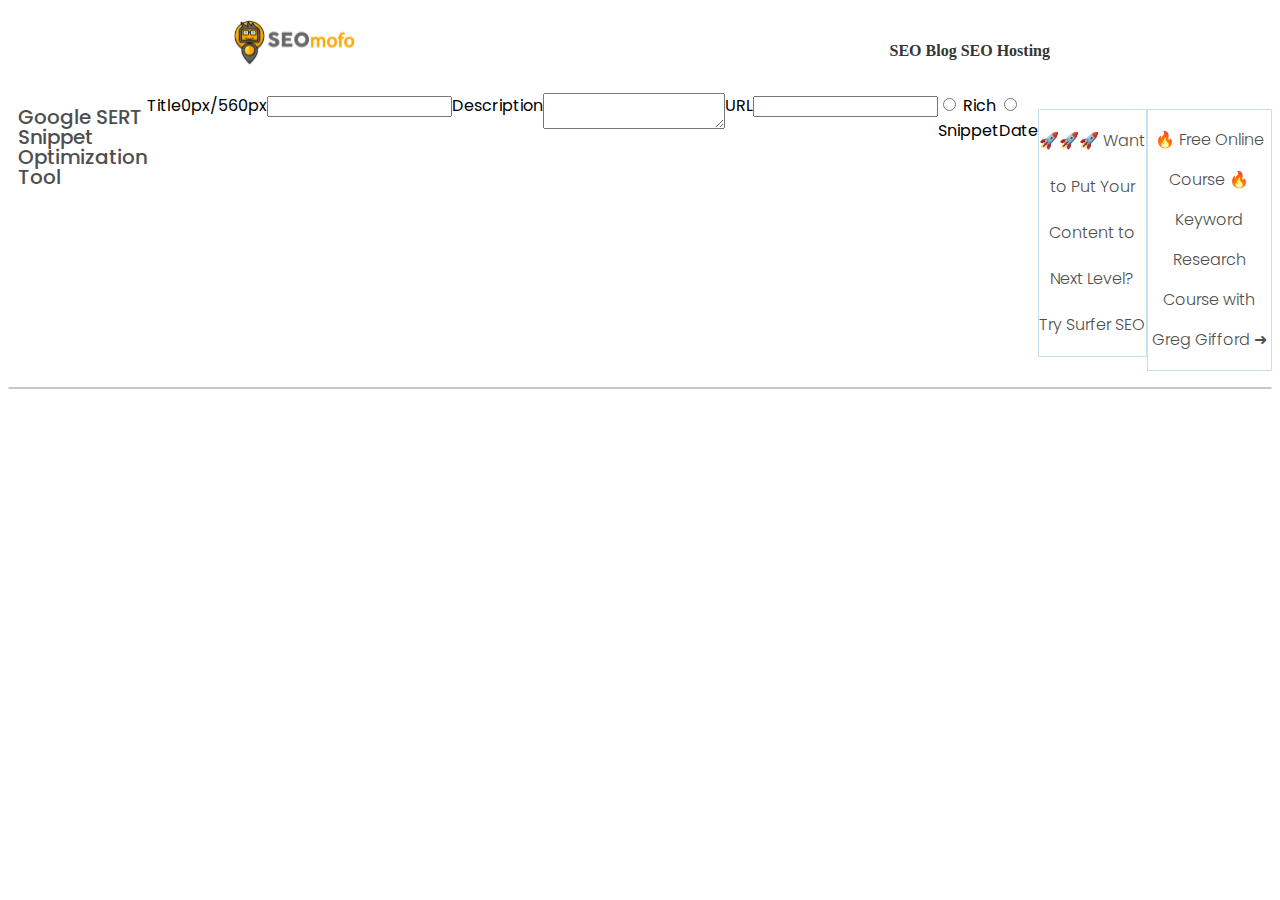
<file: index1.html>
<!doctype html>
<html lang="en">
<head>
	<title>Mobile-First Responsive Web Design</title>
	<meta charset="utf-8">
	<meta name="viewport" content="width=device-width, initial-scale=1" />
	<meta name="HandheldFriendly" content="true">
    <link rel="stylesheet" href="https://cdnjs.cloudflare.com/ajax/libs/font-awesome/4.7.0/css/font-awesome.min.css">
    <link href="https://cdn.jsdelivr.net/npm/bootstrap@5.0.0-beta1/dist/css/bootstrap.min.css" rel="stylesheet" integrity="sha384-giJF6kkoqNQ00vy+HMDP7azOuL0xtbfIcaT9wjKHr8RbDVddVHyTfAAsrekwKmP1" crossorigin="anonymous">
    <link rel="stylesheet" type="text/css" href="style.css" media="screen, handheld" />
    <style>
        @import url('https://fonts.googleapis.com/css2?family=Poppins:wght@500&display=swap');
        </style>
</head>
<body id="page">
        <header role="banner">
            <div>
                <div class="topnav">
                    <a href="#home" class="active"><img src="images/logo1.svg" alt="logo" /></a></a>
                    <div id="myLinks">
                        <a href="#seo-blog">SEO Blog</a>
                        <a href="#seo-hosting">SEO Hosting</a>
                    </div>
                    <a href="javascript:void(0);" class="icon" onclick="myFunction()">
                        <i class="fa fa-bars hanvergbtn"></i>
                    </a>
                </div>
                
            </div>
        </header> 

   
        <div class="c-contain">
            <div class="banner-left">

            </div>
            <div class="center-area">
                <div class="contain">
                    <form class= "main">
                        <p class='m-intro'>Google SERT Snippet Optimization Tool</p>
                        <label for="basic-url" class="form-label h-title">Title</label>
                        <span class="s-width">0px/560px</span>
                        <div class="input-group input-group-sm mb-3">
                            <input type="text" class="form-control t-title" aria-label="Sizing example input" aria-describedby="inputGroup-sizing-sm">
                        </div>
                        <label for="basic-url" class="form-label h-desc">Description</label>
                        <div class="input-group input-group-sm mb-3">
                            <textarea class="form-control t-desc" aria-label="Sizing example input" aria-describedby="inputGroup-sizing-sm"></textarea>
                        </div>
                        <label for="basic-url" class="form-label h-url">URL</label>
                        <div class="input-group input-group-sm mb-3">
                            <input type="text" class="form-control t-url" aria-label="Sizing example input" aria-describedby="inputGroup-sizing-sm">
                        </div>
                        <div class="form-check">
                            <input class="form-check-input" type="radio" name="flexRadioDefault" id="flexRadioDefault1">
                            <label class="form-check-label" for="flexRadioDefault1">
                            Rich Snippet
                            </label>
                        </div>
                        <div class="form-check">
                            <input class="form-check-input" type="radio" name="flexRadioDefault" id="flexRadioDefault1">
                            <label class="form-check-label" for="flexRadioDefault1">
                            Date
                            </label>
                        </div>
                        <div class="row sufer-seo-area" >
                            <p class="text-start sufer-text">🚀🚀🚀 Want to Put Your Content to Next Level? Try Surfer SEO</p>
                        </div>
                        <div class="row search-course-area" >
                            <p class="text-start course-text">🔥 Free Online Course 🔥 Keyword Research Course with Greg Gifford ➜</p>
                        </div>
                    </form>
                </div>
             
            </div>
            <div class="banner-right">

            </div>
           
        </div>
    

    <div id="serp_preview" class="row">
        <!-- <div id="top_bar">
          <img src="images/google_logo.svg" id="google_logo" alt="Google Logo"> <div id="search_div"><div id="search_input" contenteditable="true"></div><div id="search_categories"><div class="search_cat_active">All</div><div class="search_cat" style="margin-left: 50px;">Images</div><div class="search_cat">Videos</div><div class="search_cat">News</div><div class="search_cat">Maps</div><div class="search_cat">More</div><div class="mode_cat" id="mode_mobile"><i class="material-icons">phone_iphone</i><span style="display:block; font-size: 10px;">Mobile</span></div><div class="mode_cat mode_active" style="padding-left: 0px;" id="mode_desktop"><i class="material-icons">desktop_windows</i><span style="display:block; font-size: 10px;">Desktop</span></div></div></div>
        </div>
        <div id="serp_result_mobile" style="background-color: rgb(255, 255, 255); font-size: 14px; line-height: 20px; box-shadow: rgba(32, 33, 36, 0.28) 0px 1px 6px; border-radius: 8px; width: 359px; margin: 50px auto 0px; display: none;">
        </div> -->
    </div>







    <script type="text/javascript" src="js/init.js"></script>
</body>
</html>
</file>
<file: style.css>
@font-face {
    font-family: 'Poppins';
    src: url('css/Poppins-Medium.ttf') format('truetype');
}

html {
    box-sizing: border-box;
}

body {
    font-family: 'Poppins', sans-serif;
}

h2 {
    font-size: 24px !important;
    font-style: normal;
    font-weight: 600 !important;
    line-height: 34px !important;
    letter-spacing: 0em;
    text-align: left;
}

h3 {
    font-family: Poppins;
    font-size: 18px;
    font-style: normal;
    font-weight: 500;
    line-height: 34px;
    letter-spacing: 0em;
    text-align: left;
}

p {
    font-family: Poppins;
    font-size: 14px;
    font-style: normal;
    font-weight: 400;
    line-height: 30px;
    letter-spacing: 0em;
    text-align: left;
    color: #4F4F4F;
}

.main {
    max-width: 1600px;
    margin: auto;
    background: #fff;
    display: flex;
}

.google-logo-part {
    width: 70px;
    height: 50px;
}

#myLinks {
    width: 100%;
    display: block;
    margin: 30px 0;
    text-align: right;
}

#myLinks .logo-img {
    margin: 0 3px;
}

#myLinks .active {
    color: #FFA600;
}

header {
    width: 100%;
    margin: auto;
    background: #fff;
}

#seo-blog {
    padding: 0 58px;
}

.fa {
    display: none !important;
}

#myLinks a {
    color: #353535;
    text-decoration: none;
    font-family: Montserrat !important;
    font-style: normal !important;
    font-weight: 600 !important;
    font-size: 16px !important;
    line-height: 24px !important;
}

.topnav {
    display: flex;
    max-width: 900px;
    margin: 0 auto;
}

.m-nav a:hover,
.m-nav a:active {
    color: #FFA600 !important;
    text-decoration: underline;
}

.hanvergbtn {
    margin: 25px 13px;
    color: black !important;
}

.advs-left {
    width: 20%;
    max-width: 300px;
    margin: 0 27px;
}

.advs-txt {
    font-family: Poppins;
    font-size: 40px;
    font-style: normal;
    font-weight: 300;
    line-height: 40px;
    letter-spacing: 0em;
    text-align: center;
    color: #000000;
}

.advs-right {
    width: 20%;
    max-width: 300px;
    margin: 0 27px;
}

.advs-left img,
.advs-right img {
    max-width: 100%;
    height: auto;
    background: #C4C4C4;
}

.center-form {
    max-width: 920px;
    width: 58%;
    margin: 0 auto;
}

.form-wrapper {
    max-width: 892px;
    background: #FFFFFF;
    border: 1px solid #D9ECF6;
    box-sizing: border-box;
    box-shadow: 10px 0px 20px rgba(0, 0, 0, 0.06);
    border-radius: 4px;
    padding: 0 72px 0 162px;
    margin: 0 auto;
}

.h-row {
    display: flex;
    margin: 20px 0;
}

.mobile-only {
    display: none;
}

.logo-div {
    text-align: right;
    width: 90px;
    flex: 1;
}

.logo-text-div {
    width: 710px;
}

.m-intro {
    margin-left: 10px;
    margin-top: 14px;
    font-family: Poppins;
    font-size: 20px;
    font-style: normal;
    font-weight: 500;
    line-height: 20px;
    letter-spacing: 0em;
    text-align: left;
}

.yellow-text {
    color: #FFA600;
}

.sufer-seo-area1 {
    margin: 20px 0;
    background: #FFFFFF;
    box-sizing: border-box;
    box-shadow: 0px 4px 20px rgba(0, 0, 0, 0.15);
    border-radius: 4px;
}

.sufer-text {
    font-family: Poppins;
    font-size: 16px;
    font-style: normal;
    font-weight: 300;
    line-height: 46px;
    letter-spacing: 0em;
    text-align: center;
    padding: .5rem 0;
    border: 1px solid #C5DFED;
}

.search-course-area1 {
    text-align: center;
    margin: 20px 0;
    background: #FFFFFF;
    /* border: 1px solid #C5DFED; */
    box-sizing: border-box;
    box-shadow: 0px 4px 20px rgba(0, 0, 0, 0.15);
    border-radius: 4px;
}

.course-text {
    font-family: Poppins;
    font-size: 16px;
    font-style: normal;
    font-weight: 300;
    line-height: 40px;
    letter-spacing: 0em;
    padding: 10px 0;
    text-align: center;
    border: 1px solid #C5DFED;
}

#serp_preview {
    background: #FFFFFF;
    border: 1px solid #C8C8C8;
    box-sizing: border-box;
    box-shadow: 0px 4px 60px rgba(0, 0, 0, 0.1);
    border-radius: 4px;
}

#mofo_serp_title {
    font-family: Poppins;
    font-size: 20px;
    font-style: normal;
    font-weight: 400;
    line-height: 20px;
    letter-spacing: 0em;
    text-align: left;
    color: #3600A8;
}

.arrow_container {
    position: relative;
    color: rgb(128, 128, 128);
    display: none;
    font-family: arial, sans-serif;
    font-size: 13px;
    font-weight: 400;
    height: auto;
    line-height: 16px;
    margin-bottom: 0;
    margin-left: 3px;
    margin-right: 3px;
    margin-top: 1px;
    position: relative;
    text-align: left;
    user-select: none;
    vertical-align: middle;
    white-space: nowrap;
    width: auto;
}

#mofo_serp_url {
    font-family: Arial;
    font-size: 12px;
    font-style: normal;
    font-weight: 400;
    line-height: 18px;
    letter-spacing: 0em;
    text-align: left;
}

#serp_meta {
    margin-top: 12px;
    margin-bottom: 12px;
    line-height: 1.58;
    color: #545454;
    font-size: 14px;
    font-family: arial, sans-serif;
    width: 600px;
    word-wrap: break-word;
    display: inline-block;
}

.input-row-group {
    width: 100%;
}

.ht-title,
.ht-desc,
.ht-url {
    width: 100%;
    display: flex;
    flex-wrap: no-wrap;
}

.ht-title>input,
.ht-desc>textarea,
.ht-url>input {
    width: 560px;
    background: #FAFAFA;
    box-shadow: unset !important;
}

.ht-title>input:focus,
.ht-desc>textarea:focus,
.ht-url>input:focus {
    outline: none !important;
    border: 2px solid #FFA600;
    /* box-shadow: 0 0 10px #719ECE; */
    background: #FAFAFA;
    box-sizing: border-box;
    border-radius: 8px;
}

.ht-title>div {
    flex: 1;
    margin-left: 10px;
    line-height: 48px;
}

.pixel_counting_div {
    margin-left: 10px;
    line-height: 84px;
}

.ht-url .pixel_counting_div {
    margin-left: 10px;
    line-height: 48px;
}

.alert {
    color: red;
    padding: unset;
}

.control-width {
    width: 86%;
    max-width: 560px;
    height: 48px;
    border-radius: 8px;
}

.control-width2 {
    width: 86%;
    max-width: 560px;
    height: 84px;
    border-radius: 8px;
}

.counter_div {
    width: 14%;
}

#title_length,
#url_length {
    line-height: 48px;
    padding-left: 8px;
    width: 75px;
    height: 20px;
}

#meta_desc_length {
    line-height: 84px;
    padding-left: 8px;
    width: 75px;
    height: 20px;
}

.control-width2 {
    width: 95%;
    max-width: 560px;
    height: 84px;
    display: inline-block;
}

#top_bar {
    position: relative;
    background-color: #fafafa;
    height: 122px;
    border-bottom: 1px solid #ebebeb;
    border-top: 1px solid #ebebeb;
}

#google_logo {
    position: absolute;
    top: 39%;
    width: 90px;
    margin-top: -14px;
    margin-left: 25px;
}

#mofo_search_div {
    height: 122px;
    max-width: 689px;
    position: relative;
    left: 160px;
}

#mofo_search_area {
    margin-top: 14px;
    width: 689px;
    background: #FFFFFF;
    border: 1px solid #CACACA;
    box-sizing: border-box;
    border-radius: 100px;
    margin-left: 13px;
    display: flex;
}

.mofo_input_area {
    width: 520px;
    height: 50px;
    border: none;
    border-radius: 100px;
    padding-left: 25px;
}

#mofo_search_area>input:focus {
    outline: none !important;
}

#mofo_search_input {
    background-color: #fff;
    height: 34px;
    max-width: 630px;
    margin-top: 30px;
    top: 49%;
    border-radius: 2px;
    box-shadow: 0 2px 2px 0 rgba(0, 0, 0, .16), 0 0 0 1px rgba(0, 0, 0, .08);
    transition: box-shadow 200ms cubic-bezier(.4, 0, .2, 1);
}

#mofo_search_categories {
    width: 100%;
}

#mofo_serp_preview {
    background-color: #fff;
    margin: 0 auto;
    width: 100%;
    box-shadow: 0 2px 2px 0 rgba(0, 0, 0, .14), 0 3px 1px -2px rgba(0, 0, 0, .12), 0 1px 5px 0 rgba(0, 0, 0, .2);
}

.mobile_cat {
    margin-right: 10px !important;
}

#mofo_serp_result {
    margin-left: 200px;
    margin-top: 50px;
    max-width: 600px;
    -webkit-animation-duration: 1s;
    animation-duration: 1s;
}

.mofo_search_cat {
    color: #777;
    font-weight: 400;
    font-family: arial, sans-serif;
    font-size: 13px;
    bottom: -7px;
    text-align: center;
    height: 48px;
    margin-bottom: -10px;
    padding-left: 20px;
    padding-right: 20px;
    vertical-align: middle;
    line-height: 48px;
    cursor: pointer;
    float: left;
    position: relative;
}

.mode_cat {
    color: #aaa;
    font-weight: 400;
    font-family: arial, sans-serif;
    font-size: 13px;
    bottom: -7px;
    text-align: center;
    height: 48px;
    margin-bottom: -10px;
    padding-left: 10px;
    padding-right: 0px;
    vertical-align: middle;
    line-height: 10px;
    cursor: pointer;
    float: right;
    position: relative;
    padding-top: 9px;
}

.snippet-area {
    width: 100%;
    margin-top: 50px;
    margin-left: auto;
    margin-right: auto;
    display: flex;
}

.snippet-area .snippet-left {
    width: 50%;
}

.snippet-area .snippet-left .snippet-header {
    width: 100%
}

.snippet-area .snippet-left .snippet-header .h-title {
    font-family: Poppins;
    font-size: 24px !important;
    font-style: normal;
    font-weight: 600 !important;
    line-height: 34px !important;
    letter-spacing: 0em;
    text-align: left;
    margin: 15px 0 24px 0;
}

.snippet-area .snippet-left .snippet-textarea {
    width: 100%;
}

.snippet-area .snippet-left .snippet-textarea .f-content,
.snippet-area .snippet-left .snippet-textarea .f-content1 {
    font-family: Poppins;
    font-size: 14px;
    font-style: normal;
    font-weight: 400;
    line-height: 30px;
    letter-spacing: 0em;
    text-align: left;
    color: #4F4F4F;
    padding: 0px 0 9px 0;
}

.snippet-right {
    width: 50%;
}

.snippet-right .snippet-area-img {
    position: relative;
    max-width: 438.68px;
    width: 100%;
    height: 235.97px;
    top: 200px;
    left: 100px;
}

.google-snippet-part {
    width: 100%;
    margin: auto;
}

.google-snippet-part .snippet-part-title {
    font-family: Poppins;
    font-size: 18px;
    font-style: normal;
    font-weight: 500;
    line-height: 34px;
    letter-spacing: 0em;
    text-align: left;
}

.google-snippet-part .snippet-part-text {
    font-family: Poppins;
    font-size: 14px;
    font-style: normal;
    font-weight: 400;
    line-height: 30px;
    letter-spacing: 0em;
    text-align: left;
}

.character {
    width: 100%;
    margin: auto;
    display: flex;
}

.character .character-left {
    width: 50%;
}

.character .character-left .character-part-img1 {
    vertical-align: top;
    display: inline-block;
    width: 15px;
    height: 15px;
    margin-top: 20px;
}

.character .character-right .character-part-img2 {
    vertical-align: top;
    width: 15px;
    height: 15px;
    display: inline-block;
    margin-top: 20px;
}

.character-part-text-left {
    width: 90%;
    position: relative;
    left: 12px;
    display: inline-block;
}

.character .character-right {
    width: 50%;
    display: flex;
    margin-left: 20px;
    flex-direction: row;
}

.character .character-right .character-part-text-right {
    position: relative;
    left: 20px;
}

.meta-desc-area {
    width: 100%;
    margin: auto;
    display: flex;
    flex-direction: row;
}

.meta-desc-area .meta-left {
    position: relative;
    display: flex;
    flex: 1;
    justify-content: center;
    align-items: center;
    flex-direction: column;
}

.meta-left>.box {
    z-index: 2;
    margin-left: 20px;
    max-width: 336px;
    min-height: 305px;
}

.meta-left>.cloud_image {
    position: absolute;
    max-width: 400.26px !important;
    height: 249.57px;
    z-index: 1 !important;
    bottom: 0;
    left: 0;
    top: 180;
}

.meta-desc-area .meta-right {
    width: 50%;
}

.meta-desc-area .meta-right .meta-title {
    margin: 30px 0 30px 0;
}

.meta-area-img {
    width: 100%;
    margin-left: -200px;
}

.rich-area {
    width: 100%;
    margin: auto;
    display: flex;
    padding: 30px 0;
}

.rich-area .rich-left {
    width: 50%;
}

.rich-area .rich-right {
    width: 50%;
    margin-top: 30px;
}

.url-area {
    width: 100%;
    margin: auto;
    display: flex;
    padding-top: 10px;
}

.url-area .url-left {
    width: 50%;
    padding: 25px 0;
    margin-top: 30px;
}

.url-area .url-right {
    width: 50%;
}

.pixel-area {
    width: 100%;
    margin: auto;
    padding-top: 10px;
    display: flex;
}

.pixel-area .pixel-left {
    width: 50%;
    padding: 25px 0;
}

.pixel-area .pixel-right {
    width: 50%;
    padding: 0 0 0 100px;
}

.disclaimer-area {
    width: 100%;
    max-width: 932px;
    margin: 0 auto;
    text-align: center;
    padding: 100px 0 44px 0;
}

.disclaimer-area .disclaimer-title {
    color: red;
    width: 100%;
    text-align: center;
    color: red;
    width: 100%;
    text-align: center;
    font-family: Poppins;
    font-size: 18px;
    font-style: normal;
    font-weight: 400;
    line-height: 34px;
    letter-spacing: 0em;
    text-align: center;
}

.disclaimer-area .disclaimer-content {
    font-family: Poppins;
    font-size: 13px;
    font-style: italic;
    font-weight: 400;
    line-height: 26px;
    letter-spacing: 0em;
    text-align: center;
}

.disclaimer-title-area {
    padding: 10px 0;
}

hr {
    display: block;
    margin-top: 0.5em;
    margin-bottom: 0.5em;
    margin-left: auto;
    margin-right: auto;
    border-style: inset;
    border-width: 1px;
    width: 1300px;
    margin: auto;
    color: #E0E0E0;
}

.footer-area {
    max-width: 1300px;
    width: 100%;
    margin: auto;
}

.footer-content-area {
    padding: 0 190px;
}

.footer-logo {
    float: left;
}

.footer-content {
    float: right;
    padding: 40px 0;
}

.m-drop {
    display: none;
}

@media ( max-width: 1440px) {
    .topnav {
        display: flex;
        max-width: 820px;
        margin: 0 auto;
        width: 100%;
    }
    .input-group-text1,
    .input-group-text2 {
        display: flex;
        margin: 10px 0;
    }
    .cb-label-txt {
        margin-left: 10px;
        display: inline-block;
    }
    .form-wrapper {
        max-width: 892px;
        background: #FFFFFF;
        border: 1px solid #D9ECF6;
        box-sizing: border-box;
        box-shadow: 10px 0px 20px rgba(0, 0, 0, 0.06);
        border-radius: 4px;
        padding: 0 62px 0 80px;
        margin: 0 auto;
    }
    .character-part-img1,
    .character-part-img2 {
        margin-top: 20px;
        display: inline-block;
        vertical-align: top;
    }
    .character-part-text-right,
    .character-part-text-left {
        display: inline-block;
    }
    .rich-textarea {
        margin-right: 14px;
    }
    #search_div {
        margin-left: 160px;
        max-width: 630px;
        height: 122px;
    }
    #mofo_serp_result {
        margin-left: 142px;
        margin-top: 50px;
        max-width: 600px;
        -webkit-animation-duration: 1s;
        animation-duration: 1s;
    }
    #mofo_search_div {
        height: 122px;
        max-width: 665px;
        position: relative;
        left: 128px;
    }
    #mofo_serp_result {
        margin-left: 100px;
        margin-top: 50px;
        max-width: 600px;
        -webkit-animation-duration: 1s;
        animation-duration: 1s;
    }
    #mofo_search_area {
        display: flex;
        margin-top: 14px;
        width: 653px;
        background: #FFFFFF;
        border: 1px solid #CACACA;
        box-sizing: border-box;
        border-radius: 100px;
        margin-left: 19px;
    }
    .mofo_input_area {
        width: 75%;
        height: 50px;
        border: none;
        border-radius: 100px;
        padding-left: 25px;
    }
    .pixel-area .pixel-right {
        width: 50%;
        padding: 0px 0 0 80px;
    }
    hr {
        display: block;
        margin-top: 0.5em;
        margin-bottom: 0.5em;
        margin-left: auto;
        margin-right: auto;
        border-style: inset;
        border-width: 1px;
        width: 906px;
        margin: auto;
        color: #E0E0E0;
    }
}

@media ( max-width: 1024px) {
    .topnav {
        display: flex;
        padding: -2px 262px 0 369px;
        max-width: 820px;
        margin: 0 auto;
        width: 100%;
    }
    .form-wrapper {
        padding: 0 16px 0 16px;
    }
    #mofo_search_area {
        margin-top: 22px;
        width: 440px;
        background: #FFFFFF;
        border: 1px solid #CACACA;
        box-sizing: border-box;
        border-radius: 100px;
        margin-left: 19px;
    }
    .mofo_input_area {
        width: 69%;
        height: 50px;
        border: none;
        border-radius: 100px;
        padding-left: 25px;
    }
    .mofo_search_cat {
        color: #777;
        font-weight: 400;
        font-family: arial, sans-serif;
        font-size: 13px;
        bottom: -7px;
        text-align: center;
        height: 48px;
        margin-bottom: -10px;
        padding-left: 11px;
        /* padding-right: 20px; */
        vertical-align: middle;
        line-height: 48px;
        cursor: pointer;
        float: left;
        position: relative;
    }
}

@media ( max-width: 768px) {
    .topnav {
        padding: 4px 0 0 19px !important;
    }
    #myLinks {
        display: none;
    }
    .fa {
        display: block !important;
        position: absolute;
        right: 10px;
        top: 20px;
    }
    .topnav.responsive a {
        float: none;
        display: block;
        text-align: left;
    }
    .m-drop {
        display: none;
        border-top: 1px solid #2F2F2F;
        /* padding: 0 20px; */
    }
    .m-drop .responsive {
        display: block;
    }
    .m-drop ul {
        margin: 0;
        padding: 0;
        list-style: none;
        overflow: hidden;
        background-color: #fff;
    }
    .m-drop ul li {
        padding: 18px 0 0 0;
    }
    .m-drop ul li a {
        text-decoration: none;
        color: #353535;
        font-family: Montserrat;
        font-size: 16px;
        font-style: normal;
        font-weight: 600;
        line-height: 24px;
        letter-spacing: 0em;
        text-align: left;
    }
    .advs-left,
    .advs-right {
        display: none;
    }
    .center-form {
        padding: 0 10px;
        width: 100%;
    }
    .input-row-group {
        padding: 0 10px;
        position: relative;
        width: 100%;
    }
    .ht-title,
    .ht-desc,
    .ht-url {
        width: 100%;
        display: inline-block;
    }
    .s-width2 {
        margin-right: 40px;
    }
    .input-group-text1,
    .input-group-text2 {
        padding: 0 10px !important
    }
    .Rich_Snippet {
        margin-left: 10px !important;
    }
    #mofo_serp_preview {
        padding: 0 10px;
        width: 100%;
        border: 1px solid #C5DFED;
        box-sizing: border-box;
        box-shadow: 0px 4px 60px rgba(0, 0, 0, 0.1);
        border-radius: 4px;
    }
    #search_div {
        margin-left: 100px;
        max-width: 570px;
        height: 122px;
    }
    #google_logo {
        position: absolute;
        width: 90px;
        top: 22%;
        padding: 10px;
        margin: 0 5px;
    }
    #search_input {
        margin-top: 42px;
        width: 100%;
    }
    #mofo_serp_result {
        margin: 0px 10px;
        background: #FFFFFF;
    }
    .snippet-area,
    .meta-desc-area,
    .rich-area,
    .url-area,
    .pixel-area,
    .disclaimer-area {
        width: 100%;
    }
    .snippet-left {
        width: 100%;
    }
    .snippet-right {
        width: 100%;
    }
    #rich_div {
        margin-top: 10px;
        font-size: small;
        color: gray;
        font-family: arial, sans-serif;
    }
    hr {
        width: 600px;
        margin: 0 auto;
    }
}

@media ( max-width: 450px) {
    .google-logo-part {
        width: 60px;
        height: 60px;
        margin-top: -6px;
    }
    .ht-title>input,
    .ht-desc>textarea,
    .ht-url>input {
        width: 100%;
        background: #FAFAFA;
        box-shadow: unset !important;
    }
    .pixel_counting_div span {
        display: none;
    }
    .m-intro {
        margin-left: 10px;
        margin-top: 14px;
        font-family: Poppins;
        font-size: 16px;
        font-style: normal;
        font-weight: 500;
        line-height: 20px;
        letter-spacing: 0em;
        text-align: left;
    }
    .input-row-group {
        padding: 0;
        position: relative;
        width: 100%;
    }
    .center-form {
        padding: 0px 8px;
        width: 100%;
    }
    .form-wrapper {
        padding: 0 16px 0 16px;
    }
    #google_logo {
        width: 90px;
        display: block;
        margin: 0;
        position: relative;
        top: 0;
    }
    #mofo_search_area {
        display: flex;
        width: 95%;
        margin: 0 auto;
        height: 40px;
        border: 1px solid #CACACA;
        margin-bottom: 10px;
    }
    #mofo_search_div {
        position: relative;
        width: 100%;
        left: 0;
    }
    .mofo_input_area {
        width: 50%;
        height: 34px;
        border: none;
        border-radius: 85px;
        /* padding-left: 25px; */
    }
    .vertical-ads {
        display: block;
    }
    #mofo_search_categories {
        width: 100%;
        height: 73px;
        display: flex;
        overflow-x: scroll;
    }
    #mofo_serp_result {
        margin: 72px 10px;
        background: #FFFFFF;
    }
    .vertical-ads .ads-img {
        display: table;
        margin: 20px auto;
    }
    .mobile-svg {
        width: 100%;
        display: block;
    }
    .snippet-area .snippet-left {
        width: 100%;
    }
    .snippet-right {
        display: none;
    }
    .character {
        width: 100%;
        display: block;
    }
    .character .character-left {
        width: 100%;
    }
    .character .character-right {
        width: 100%;
        margin: 0;
    }
    .meta-desc-area {
        display: block;
    }
    .meta-desc-area .meta-right {
        width: 100%;
    }
    .rich-area .rich-left {
        width: 100%;
    }
    .rich-area .rich-right {
        display: none;
    }
    .url-area {
        display: block;
    }
    .url-area .url-right {
        width: 100%;
    }
    .pixel-area .pixel-right {
        display: none;
    }
    .pixel-area .pixel-left {
        width: 100%;
        padding: 25px 0;
    }
    hr {
        height: 1px;
        width: 80%;
    }
    .disclaimer-area {
        padding: 0;
    }
    .footer-content-area {
        padding: 0 10px;
        display: grid;
    }
    .footer-content {
        padding: 0;
    }
    .mobile-svg img {
        width: 100%;
        margin: 20px auto;
    }
    .url-area-img {
        width: 100%;
    }
    #mofo_serp_result_mobile {
        width: 100% !important;
    }
    .url-left {
        display: none;
    }
    .meta-area-img {
        width: 100%;
        margin: 20px auto;
    }
    #top_bar {
        position: relative;
        background-color: #fafafa;
        height: 160px;
        border-bottom: 1px solid #ebebeb;
        border-top: 1px solid #ebebeb;
    }
    .mofo_search_cat {
        line-height: 24px;
    }
    .character-part-text-right {
        margin-left: 20px;
        left: 0 !important;
    }
}


/************End Comment Mode**************/
</file>
